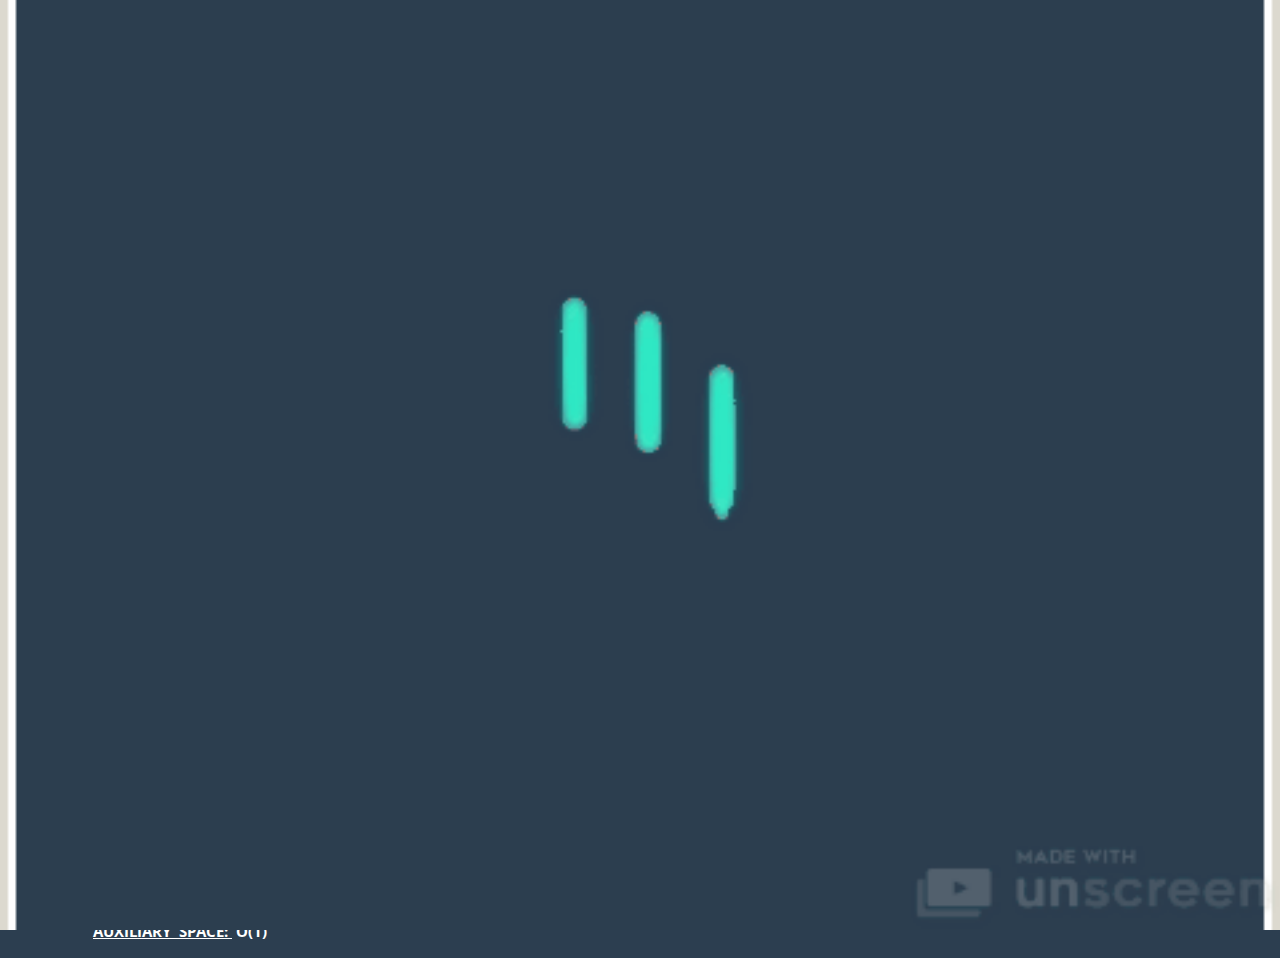
<file: implementation.html>
<!DOCTYPE html>
<html lang="en">

<head>
    <meta charset="UTF-8">
    <meta http-equiv="X-UA-Compatible" content="IE=edge">
    <meta name="viewport" content="width=device-width, initial-scale=1.0">
    <title>Document</title>
    <script src="https://ajax.googleapis.com/ajax/libs/jquery/3.6.1/jquery.min.js"></script>

    <style>
        @import url('https://fonts.googleapis.com/css?family=Open+Sans&display=swap');

        .loader {
            position: fixed;
            z-index: 99;
            top: 0;
            left: 0;
            width: 100%;
            height: 100%;
            display: flex;
            justify-content: center;
            align-items: center;
        }

        .loader>img {
            width: 100%;
        }

        .loader.hidden {
            animation: fadeOut 4.5s;
            animation-fill-mode: forwards;
        }

        @keyframes fadeOut {
            100% {
                opacity: 0;
                visibility: hidden;
            }
        }

        body {
            font-family: 'Open Sans', sans-serif;
            background: #2c3e50;
            height: 100vh;
            width: 100vw;
            overflow-y: auto;
            overflow-x: hidden;
            position: static
        }


        #btn {
            margin-bottom: 0px;
            display: inline-block;
        }

        h1 {
            text-transform: uppercase;
            margin-top: 50px;
            width: 300px;
            display: block;
            position: relative;
            color: white;
            margin-left: 0px;
            margin-right: 70px;
            background: #34495e;
            box-shadow: 0 2px 3px 0 rgba(0, 0, 0, .1);
            border-radius: 8px;
            font-size: 30px;
        }

        h1:after {
            content: '';
            position: absolute;
            width: 100%;
            transform: scaleX(0);
            height: 2px;
            bottom: 0;
            left: 0;
            background-color: white;
            transform-origin: bottom right;
            transition: transform 0.5s ease-out;
        }

        h1:hover:after {
            transform: scaleX(1);
            transform-origin: bottom left;
        }

        h3 {
            width: 700px;
            margin-top: 40px;
            text-align: center;
            margin-left: 260px;
            text-transform: uppercase;
            word-spacing: 6px;
            color: white;
        }

        #note {
            color: white;
            margin-left: 410px;
            text-transform: uppercase;
        }

        #txt {
            font-size: 25px;
            border-radius: 10px 10px 10px 10px;
            margin-left: 400px;
            margin-top: 10px;
        }

        #btn {
            font-size: 25px;
            text-transform: uppercase;
            background-color: #34495e;
            color: white;
            border: 2px solid white;
            border-radius: 10px 10px 10px 10px;
            /* cursor: pointer; */

        }

        /* #btn:hover {
            /* color: darkturquoise; */
         

        h4 {
            color: white;
            text-transform: uppercase;
            margin-top: 60px;
            margin-left: 90px;
        }

        ul {
            /* border: 2px solid white; */
            height: 100px;
            margin-top: 10px;
            position: sticky;
            background-attachment: fixed;
        }

        #lst {
            margin-left: 50px;
            /* border: 2px solid white; */
            position: sticky;
            width: 1100px;
        }

        #another {
            margin-top: -6px;
            margin-left: 550px;
            color: white;
            text-align: center;
            font-size: 22px;
            text-transform: uppercase;
            background-color: #34495e;
            border: 2px solid white;
            border-radius: 10px 10px 10px 10px;
            /* cursor: pointer; */

        }

        /* #another:hover {
            color: darkturquoise;
        } */

        #aftersort {

            width: 1100px;
            margin-left: 50px;
            margin-top: -1px;
        }

        .empty {
            margin-top: 1000px;
            color: white;
            position: fixed;
            background-attachment: fixed;
        }

        #sorting {
            margin-top: 20px;
        }

        #ca {
            text-transform: uppercase;
            /* margin-top: -50px; */
            width: 300px;
            height: 35px;
            display: block;
            position: relative;
            color: white;
            margin-left: 440px;
            margin-right: 70px;
            padding-left: 15px;
            background: #34495e;
            box-shadow: 0 2px 3px 0 rgba(0, 0, 0, .1);
            border-radius: 8px;
            font-size: 26px;
        }

        #ca:after {
            content: '';
            position: absolute;
            width: 100%;
            transform: scaleX(0);
            height: 2px;
            bottom: 0;
            left: 0;
            background-color: white;
            transform-origin: bottom right;
            transition: transform 0.5s ease-out;
        }

        #ca:hover:after {
            transform: scaleX(1);
            transform-origin: bottom left;
        }

        #timeh {
            margin-top: 50px;
        }

        #timec {
            color: white;
            margin-left: 65px;
            font-size: 20px;
        }

        #aux {
            color: white;
            font-size: 15px;
            margin-left: 85px;
            text-transform: uppercase;
            margin-top: -5px;
        }
        
        @media (min-width:700px) and (max-width:1000px){
            h1{
                margin-left: -100px;
            }

            h3{
                width: 600px;
                margin-left: 70px;
            }
            #txt{
                width: 300px;
                margin-left: 230px;
            }
            #btn{
                margin-left: 350px;
                margin-top: 20px;
            }
            #another{
                margin-left: 360px;
            }
            #ca{
                margin-left: 230px;
            }
            #timeh {
                margin-left: 90px;
            }

            #timec {
                margin-left: 70px;
                width: 560px;
            }

            #aux {
                margin-top: 30px;
                margin-left: 90px;
            }
        }
       
        @media (min-width:600px) and (max-width:700px){
            h1{
                margin-left: 150px;
            }

            h3{
                width: 600px;
                margin-left: 70px;
            }
            #txt{
                width: 300px;
                margin-left: 230px;
            }
            #btn{
                margin-left: 350px;
                margin-top: 20px;
            }
            #another{
                margin-left: 360px;
            }
            #ca{
                margin-left: 230px;
            }
            #timeh {
                margin-left: 90px;
            }

            #timec {
                margin-left: 70px;
                width: 560px;
            }

            #aux {
                margin-top: 30px;
                margin-left: 90px;
            }

        }

        @media (min-width:500px) and (max-width:600px){
            h1{
                margin-left: 240px;
            }

            h3{
                width: 600px;
                margin-left: 70px;
            }
            #txt{
                width: 300px;
                margin-left: 230px;
            }
            #btn{
                margin-left: 350px;
                margin-top: 20px;
            }
            #another{
                margin-left: 360px;
            }
            #ca{
                margin-left: 230px;
            }
            #timeh {
                margin-left: 90px;
            }

            #timec {
                margin-left: 70px;
                width: 560px;
            }

            #aux {
                margin-top: 30px;
                margin-left: 90px;
            }
        }
        
        @media (min-width:400px) and (max-width:500px){
            h1{
                margin-left: 250px;
            }

            h3{
                width: 600px;
                margin-left: 90px;
            }
            #txt{
                width: 300px;
                margin-left: 230px;
            }
            #btn{
                margin-left: 350px;
                margin-top: 20px;
            }
            #another{
                margin-left: 360px;
            }
            #ca{
                margin-left: 230px;
            }
            #timeh {
                margin-left: 90px;
            }

            #timec {
                margin-left: 70px;
                width: 560px;
            }

            #aux {
                margin-top: 30px;
                margin-left: 90px;
            }
        }
        
        @media (min-width:300px) and (max-width:400px){
            h1{
                margin-left: 250px;
            }

            h3{
                width: 600px;
                margin-left: 90px;
            }
            #txt{
                width: 300px;
                margin-left: 230px;
            }
            #btn{
                margin-left: 350px;
                margin-top: 20px;
            }
            #another{
                margin-left: 360px;
            }
            #ca{
                margin-left: 230px;
            }
            #timeh {
                margin-left: 90px;
            }

            #timec {
                margin-left: 70px;
                width: 560px;
            }

            #aux {
                margin-top: 30px;
                margin-left: 90px;
            }
        }

        @media (min-width:200px) and (max-width:300px){
            h1{
                margin-left: 120px;
            }

            h3{
                width: 500px;
                margin-left: 7px;
            }
            #txt{
                width: 400px;
                margin-left: 60px;
            }
            #btn{
                margin-left: 220px;
                margin-top: 20px;
            }
            h4{
                width: 400px;
                margin-left: 50px;
            }
            #another{
                margin-left: 220px;
            }
            #ca{
                margin-left: 120px;
            }
            #timeh {
                margin-left: 50px;
            }

            #timec {
                margin-left: 30px;
                width: 460px;
            }

            #aux {
                margin-top: 60px;
                margin-left: 50px;
                width: 200px;
            }
        }

    </style>
</head>

<body>
    <div class="loader hidden">
        <img src="animated-unscreen.gif" alt="Loading...">
    </div>

    <center>
       <p> <h1>Implementation</h1> </p>
    </center>
   
    <h3>Input elements as array format separated by space</h3>
    
    <p>
    <input type="text" id="txt" maxlength="17" placeholder="Enter the value..">
    <button type="submit" id="btn" disabled="disabled">push</button><br>
    </p>
    <h4><u>Array of elements&nbsp;:</u></h4>
    <ul id="lst">
        &nbsp;
    </ul>

    <script>
        $(document).ready(function () {

            var items_arr;
            var input;
            $("#txt").keyup(function () {
                var btnSubmit = $("#btn");
                var btnSort = $("#another");
                if ($(this).val().trim() != "") {
                    btnSubmit.removeAttr("disabled");
                    btnSort.removeAttr("disabled");
                    btnSubmit.css({
                        "cursor":"pointer"  
                    })
                    btnSort.css("cursor","pointer");

                    btnSubmit.hover(function () {
                            $(this).css("color", "darkturquoise");
                        }, function () {
                            $(this).css("color", "white");
                        })
                    btnSort.hover(function () {
                            $(this).css("color", "darkturquoise");
                        }, function () {
                            $(this).css("color", "white");
                        })

                }
                else {
                    btnSubmit.attr("disabled", "disabled");
                    
                }
            })

            $("#btn").click(function () {
                // document.querySelector("#btn").disabled = true;
                // $("#btn").css({
                //     "cursor": "auto",
                //     "color": "grey"
                // })

                input = $("#txt").val();

                items_arr = input.split(" "); //items is an array of values input from the text box

                for (var i = 0; i <= items_arr.length - 1; i++) {

                    if (input != "") {
                        let divElement = document.createElement('div')

                        // create text node
                        let divElementText = document.createTextNode(items_arr[i] + " ");

                        // append text node to div
                        divElement.appendChild(divElementText)

                        // append div element to document

                        // document.body.appendChild(divElement);
                        document.getElementById("lst").appendChild(divElement);

                        $('div').css({
                            "border": "2px solid white",
                            "width": "30px",
                            "float": "left",
                            "margin-top": "20px",
                            "height": "20px",
                            "fontSize": "20px",
                            "textAlign": "center",
                            "paddingTop": "20px",
                            "paddingBottom": "20px",
                            "background": "#34495e",
                            "boxShadow": "0 2px 3px 0 rgba(0,0,0,.1)",
                            "borderRadius": "8px",
                            "color": "white",

                        })

                        $('div').hover(function () {
                            $(this).css("color", "#D70040");
                        }, function () {
                            $(this).css("color", "white");
                        })
                    } // end of if check input != ""

                    document.querySelector("#btn").disabled = true;
                    $("#btn").css({
                        "cursor": "auto",
                        "color": "grey"
                    })

                }// end of for loop
                // document.querySelector("#btn").disabled = true;
                // $("#btn").css({
                //     "cursor": "auto",
                //     "color": "grey"
                // })

            })

            //another button:

            $('#another').click(function () {



                document.querySelector("#another").disabled = true;
                $("#another").css({
                    "color": "grey",
                    "cursor": "auto"
                })


                function isSorted(a, n) {
                    for (var i = 1; i < a.length; i++)
                        if (a[i - 1] > a[i])
                            return false;
                    return true;
                }

                //swap function
                function swap(arr, xp, yp) {
                    var temp = arr[xp];
                    arr[xp] = arr[yp];
                    arr[yp] = temp;
                }

                // To generate permutation of the array
                function shuffle(a, n) {
                    var i, j = n;
                    for (i = 0; i < n; i++) {
                        var ind = Math.floor(Math.random() * n);
                        swap(a, j - i - 1, ind);
                    }
                    return a;
                }

                // Sorts array a[0..n-1] using Bogo sort
                function bogosort(a, n) {
                    // if array is not sorted then shuffle
                    // the array again
                    while (!isSorted(a, n)) {
                        a = shuffle(a, n);
                    }
                    return a;
                }

                // prints the array
                function printArray(arr, size) {
                    var i;
                    for (i = 0; i < size; i++) {
                        //     document.write(arr[i] + " ");
                        // document.write("\n");
                        let divElement = document.createElement('div')

                        // create text node
                        let divElementText = document.createTextNode(arr[i] + " ");

                        // append text node to div
                        divElement.appendChild(divElementText)

                        // append div element to document

                        // document.body.appendChild(divElement);
                        document.getElementById("aftersort").appendChild(divElement);

                        $('div').css({
                            "border": "2px solid white",
                            "width": "30px",
                            "float": "left",
                            "margin-top": "20px",
                            "height": "20px",
                            "fontSize": "20px",
                            "textAlign": "center",
                            "paddingTop": "20px",
                            "paddingBottom": "20px",
                            "background": "#34495e",
                            "boxShadow": "0 2px 3px 0 rgba(0,0,0,.1)",
                            "borderRadius": "8px",
                            "color": "white",

                        })

                        $('div').hover(function () {
                            $(this).css("color", "#D70040");
                        }, function () {
                            $(this).css("color", "white");
                        })

                    }
                }

                var n = items_arr.length;
                items_arr = bogosort(items_arr, n);
                printArray(items_arr, n);
            })
            //the end

        })
    </script>

    <!-- <script>
         function progressBar(event){
                    $("#file").css("visibilty","initial");
                }
    </script> -->

    <button id="another" disabled="disabled">SORT</button>
    <h4 id="sorting"><u>After sorting of array&nbsp;:</u></h4>
    <ul id="aftersort">

    </ul>

    <!-- <ul id="empty">
         <p>Hello world</p>
    </ul> -->
    <h1 id="ca">complexity analysis</h1>
    <h4 id="timeh"><u>Time &nbsp;complexity&nbsp;:</u></h4>
    <ul id="timec">
        <li>Worst Case : O(∞) (since this algorithm has no upper bound)</li>
        <li>Average Case: O(n*n!)</li>
        <li>Best Case : O(n)(when array given is already sorted)</li>
    </ul>
    <p id="aux"><b><u>Auxiliary &nbsp;Space:&nbsp;</u> O(1)</b></p>

</body>

</html>
</file>
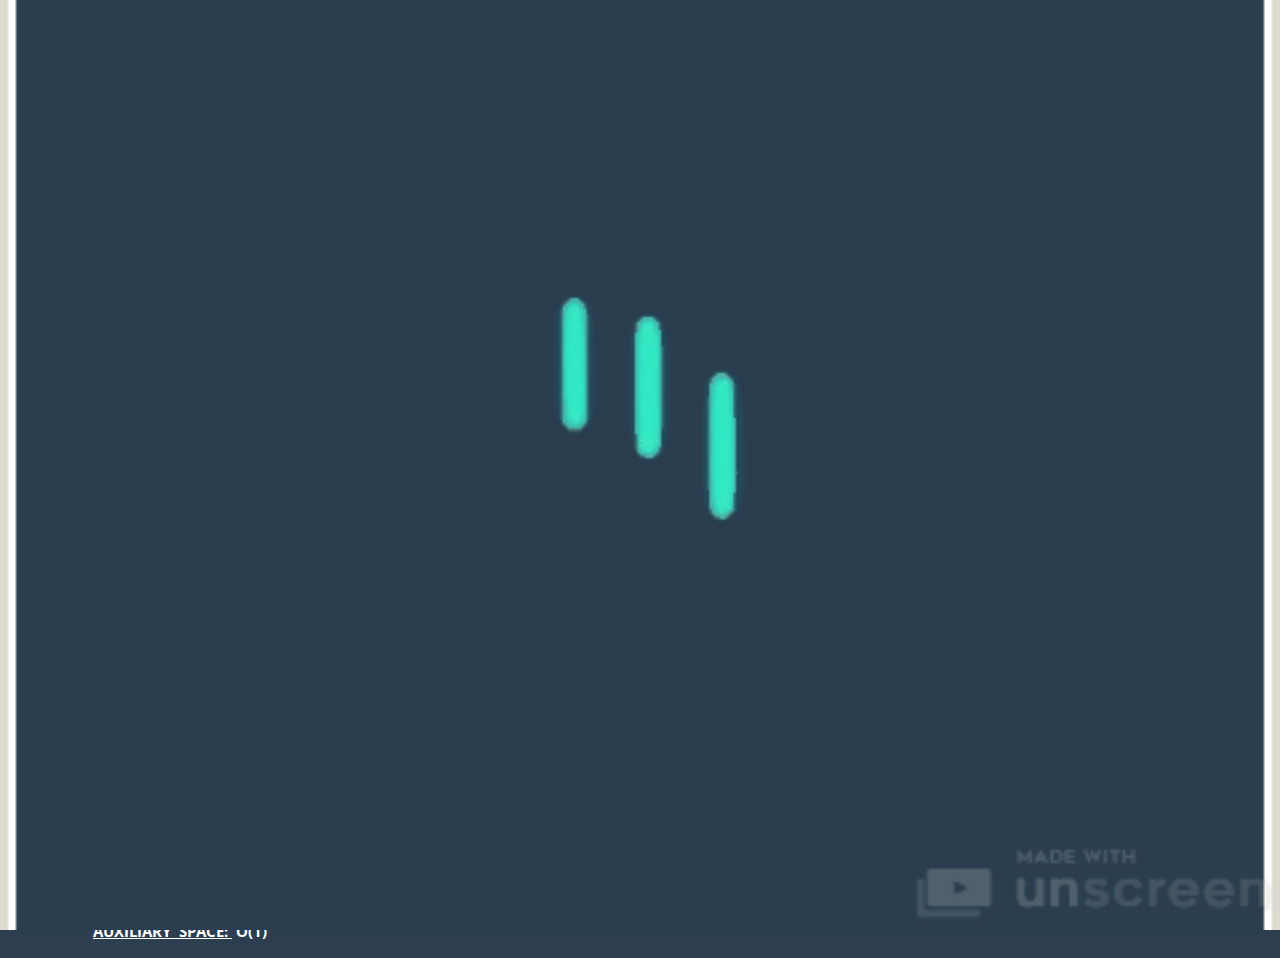
<file: test1.html>
<!DOCTYPE html>
<html lang="en">

<head>
    <meta charset="UTF-8">
    <meta http-equiv="X-UA-Compatible" content="IE=edge">
    <meta name="viewport" content="width=device-width, initial-scale=1.0">
    <title>Document</title>
    <script src="https://ajax.googleapis.com/ajax/libs/jquery/3.6.1/jquery.min.js"></script>

    <style>
        @import url('https://fonts.googleapis.com/css?family=Open+Sans&display=swap');

        .loader {
            position: fixed;
            z-index: 99;
            top: 0;
            left: 0;
            width: 100%;
            height: 100%;
            display: flex;
            justify-content: center;
            align-items: center;
        }

        .loader>img {
            width: 100%;
        }

        .loader.hidden {
            animation: fadeOut 4.5s;
            animation-fill-mode: forwards;
        }

        @keyframes fadeOut {
            100% {
                opacity: 0;
                visibility: hidden;
            }
        }

        body {
            font-family: 'Open Sans', sans-serif;
            background: #2c3e50;
            height: 100vh;
            width: 100vw;
            overflow-y: auto;
            overflow-x: hidden;
            position: static
        }


        #btn {
            margin-bottom: 0px;
            display: inline-block;
        }

        h1 {
            text-transform: uppercase;
            margin-top: 50px;
            width: 300px;
            display: block;
            position: relative;
            color: white;
            margin-left: 0px;
            margin-right: 70px;
            background: #34495e;
            box-shadow: 0 2px 3px 0 rgba(0, 0, 0, .1);
            border-radius: 8px;
            font-size: 30px;
        }

        h1:after {
            content: '';
            position: absolute;
            width: 100%;
            transform: scaleX(0);
            height: 2px;
            bottom: 0;
            left: 0;
            background-color: white;
            transform-origin: bottom right;
            transition: transform 0.5s ease-out;
        }

        h1:hover:after {
            transform: scaleX(1);
            transform-origin: bottom left;
        }

        h3 {
            width: 700px;
            margin-top: 40px;
            text-align: center;
            margin-left: 260px;
            text-transform: uppercase;
            word-spacing: 6px;
            color: white;
        }

        #note {
            color: white;
            margin-left: 410px;
            text-transform: uppercase;
        }

        #txt {
            font-size: 25px;
            border-radius: 10px 10px 10px 10px;
            margin-left: 400px;
            margin-top: 10px;
        }

        #btn {
            font-size: 25px;
            text-transform: uppercase;
            background-color: #34495e;
            color: white;
            border: 2px solid white;
            border-radius: 10px 10px 10px 10px;
            /* cursor: pointer; */

        }

        /* #btn:hover {
            /* color: darkturquoise; */
         

        h4 {
            color: white;
            text-transform: uppercase;
            margin-top: 60px;
            margin-left: 90px;
        }

        ul {
            /* border: 2px solid white; */
            height: 100px;
            margin-top: 10px;
            position: sticky;
            background-attachment: fixed;
        }

        #lst {
            margin-left: 50px;
            /* border: 2px solid white; */
            position: sticky;
            width: 1100px;
        }

        #another {
            margin-top: -6px;
            margin-left: 550px;
            color: white;
            text-align: center;
            font-size: 22px;
            text-transform: uppercase;
            background-color: #34495e;
            border: 2px solid white;
            border-radius: 10px 10px 10px 10px;
            /* cursor: pointer; */

        }

        /* #another:hover {
            color: darkturquoise;
        } */

        #aftersort {

            width: 1100px;
            margin-left: 50px;
            margin-top: -1px;
        }

        .empty {
            margin-top: 1000px;
            color: white;
            position: fixed;
            background-attachment: fixed;
        }

        #sorting {
            margin-top: 20px;
        }

        #ca {
            text-transform: uppercase;
            /* margin-top: -50px; */
            width: 300px;
            height: 35px;
            display: block;
            position: relative;
            color: white;
            margin-left: 440px;
            margin-right: 70px;
            padding-left: 15px;
            background: #34495e;
            box-shadow: 0 2px 3px 0 rgba(0, 0, 0, .1);
            border-radius: 8px;
            font-size: 26px;
        }

        #ca:after {
            content: '';
            position: absolute;
            width: 100%;
            transform: scaleX(0);
            height: 2px;
            bottom: 0;
            left: 0;
            background-color: white;
            transform-origin: bottom right;
            transition: transform 0.5s ease-out;
        }

        #ca:hover:after {
            transform: scaleX(1);
            transform-origin: bottom left;
        }

        #timeh {
            margin-top: 50px;
        }

        #timec {
            color: white;
            margin-left: 65px;
            font-size: 20px;
        }

        #aux {
            color: white;
            font-size: 15px;
            margin-left: 85px;
            text-transform: uppercase;
            margin-top: -5px;
        }
        
        @media (min-width:700px) and (max-width:1000px){
            h1{
                margin-left: -100px;
            }

            h3{
                width: 600px;
                margin-left: 70px;
            }
            #txt{
                width: 300px;
                margin-left: 230px;
            }
            #btn{
                margin-left: 350px;
                margin-top: 20px;
            }
            #another{
                margin-left: 360px;
            }
            #ca{
                margin-left: 230px;
            }
            #timeh {
                margin-left: 90px;
            }

            #timec {
                margin-left: 70px;
                width: 560px;
            }

            #aux {
                margin-top: 30px;
                margin-left: 90px;
            }
        }
       
        @media (min-width:600px) and (max-width:700px){
            h1{
                margin-left: 150px;
            }

            h3{
                width: 600px;
                margin-left: 70px;
            }
            #txt{
                width: 300px;
                margin-left: 230px;
            }
            #btn{
                margin-left: 350px;
                margin-top: 20px;
            }
            #another{
                margin-left: 360px;
            }
            #ca{
                margin-left: 230px;
            }
            #timeh {
                margin-left: 90px;
            }

            #timec {
                margin-left: 70px;
                width: 560px;
            }

            #aux {
                margin-top: 30px;
                margin-left: 90px;
            }

        }

        @media (min-width:500px) and (max-width:600px){
            h1{
                margin-left: 240px;
            }

            h3{
                width: 600px;
                margin-left: 70px;
            }
            #txt{
                width: 300px;
                margin-left: 230px;
            }
            #btn{
                margin-left: 350px;
                margin-top: 20px;
            }
            #another{
                margin-left: 360px;
            }
            #ca{
                margin-left: 230px;
            }
            #timeh {
                margin-left: 90px;
            }

            #timec {
                margin-left: 70px;
                width: 560px;
            }

            #aux {
                margin-top: 30px;
                margin-left: 90px;
            }
        }
        
        @media (min-width:400px) and (max-width:500px){
            h1{
                margin-left: 250px;
            }

            h3{
                width: 600px;
                margin-left: 90px;
            }
            #txt{
                width: 300px;
                margin-left: 230px;
            }
            #btn{
                margin-left: 350px;
                margin-top: 20px;
            }
            #another{
                margin-left: 360px;
            }
            #ca{
                margin-left: 230px;
            }
            #timeh {
                margin-left: 90px;
            }

            #timec {
                margin-left: 70px;
                width: 560px;
            }

            #aux {
                margin-top: 30px;
                margin-left: 90px;
            }
        }
        
        @media (min-width:300px) and (max-width:400px){
            h1{
                margin-left: 250px;
            }

            h3{
                width: 600px;
                margin-left: 90px;
            }
            #txt{
                width: 300px;
                margin-left: 230px;
            }
            #btn{
                margin-left: 350px;
                margin-top: 20px;
            }
            #another{
                margin-left: 360px;
            }
            #ca{
                margin-left: 230px;
            }
            #timeh {
                margin-left: 90px;
            }

            #timec {
                margin-left: 70px;
                width: 560px;
            }

            #aux {
                margin-top: 30px;
                margin-left: 90px;
            }
        }

        @media (min-width:200px) and (max-width:300px){
            h1{
                margin-left: 120px;
            }

            h3{
                width: 500px;
                margin-left: 7px;
            }
            #txt{
                width: 400px;
                margin-left: 60px;
            }
            #btn{
                margin-left: 220px;
                margin-top: 20px;
            }
            h4{
                width: 400px;
                margin-left: 50px;
            }
            #another{
                margin-left: 220px;
            }
            #ca{
                margin-left: 120px;
            }
            #timeh {
                margin-left: 50px;
            }

            #timec {
                margin-left: 30px;
                width: 460px;
            }

            #aux {
                margin-top: 60px;
                margin-left: 50px;
                width: 200px;
            }
        }


    </style>
</head>

<body>
    <div class="loader hidden">
        <img src="animated-unscreen.gif" alt="Loading...">
    </div>

    <center>
       <p> <h1>Implementation</h1> </p>
    </center>
   
    <h3>Input elements as array format separated by space</h3>
    
    <p>
    <input type="text" id="txt" maxlength="17" placeholder="Enter the value..">
    <button type="submit" id="btn" disabled="disabled">push</button><br>
    </p>
    <h4><u>Array of elements&nbsp;:</u></h4>
    <ul id="lst">
        &nbsp;
    </ul>

    <script>
        $(document).ready(function () {

            var items_arr;
            var input;
            $("#txt").keyup(function () {
                var btnSubmit = $("#btn");
                var btnSort = $("#another");
                if ($(this).val().trim() != "") {
                    btnSubmit.removeAttr("disabled");
                    btnSort.removeAttr("disabled");
                    btnSubmit.css({
                        "cursor":"pointer"  
                    })
                    btnSort.css("cursor","pointer");

                    btnSubmit.hover(function () {
                            $(this).css("color", "darkturquoise");
                        }, function () {
                            $(this).css("color", "white");
                        })
                    btnSort.hover(function () {
                            $(this).css("color", "darkturquoise");
                        }, function () {
                            $(this).css("color", "white");
                        })

                }
                else {
                    btnSubmit.attr("disabled", "disabled");
                    
                }
            })

            $("#btn").click(function () {
                // document.querySelector("#btn").disabled = true;
                // $("#btn").css({
                //     "cursor": "auto",
                //     "color": "grey"
                // })

                input = $("#txt").val();

                items_arr = input.split(" "); //items is an array of values input from the text box

                for (var i = 0; i <= items_arr.length - 1; i++) {

                    if (input != "") {
                        let divElement = document.createElement('div')

                        // create text node
                        let divElementText = document.createTextNode(items_arr[i] + " ");

                        // append text node to div
                        divElement.appendChild(divElementText)

                        // append div element to document

                        // document.body.appendChild(divElement);
                        document.getElementById("lst").appendChild(divElement);

                        $('div').css({
                            "border": "2px solid white",
                            "width": "30px",
                            "float": "left",
                            "margin-top": "20px",
                            "height": "20px",
                            "fontSize": "20px",
                            "textAlign": "center",
                            "paddingTop": "20px",
                            "paddingBottom": "20px",
                            "background": "#34495e",
                            "boxShadow": "0 2px 3px 0 rgba(0,0,0,.1)",
                            "borderRadius": "8px",
                            "color": "white",

                        })

                        $('div').hover(function () {
                            $(this).css("color", "#D70040");
                        }, function () {
                            $(this).css("color", "white");
                        })
                    } // end of if check input != ""

                    document.querySelector("#btn").disabled = true;
                    $("#btn").css({
                        "cursor": "auto",
                        "color": "grey"
                    })

                }// end of for loop
                // document.querySelector("#btn").disabled = true;
                // $("#btn").css({
                //     "cursor": "auto",
                //     "color": "grey"
                // })

            })

            //another button:

            $('#another').click(function () {



                document.querySelector("#another").disabled = true;
                $("#another").css({
                    "color": "grey",
                    "cursor": "auto"
                })


                function isSorted(a, n) {
                    for (var i = 1; i < a.length; i++)
                        if (a[i - 1] > a[i])
                            return false;
                    return true;
                }

                //swap function
                function swap(arr, xp, yp) {
                    var temp = arr[xp];
                    arr[xp] = arr[yp];
                    arr[yp] = temp;
                }

                // To generate permutation of the array
                function shuffle(a, n) {
                    var i, j = n;
                    for (i = 0; i < n; i++) {
                        var ind = Math.floor(Math.random() * n);
                        swap(a, j - i - 1, ind);
                    }
                    return a;
                }

                // Sorts array a[0..n-1] using Bogo sort
                function bogosort(a, n) {
                    // if array is not sorted then shuffle
                    // the array again
                    while (!isSorted(a, n)) {
                        a = shuffle(a, n);
                    }
                    return a;
                }

                // prints the array
                function printArray(arr, size) {
                    var i;
                    for (i = 0; i < size; i++) {
                        //     document.write(arr[i] + " ");
                        // document.write("\n");
                        let divElement = document.createElement('div')

                        // create text node
                        let divElementText = document.createTextNode(arr[i] + " ");

                        // append text node to div
                        divElement.appendChild(divElementText)

                        // append div element to document

                        // document.body.appendChild(divElement);
                        document.getElementById("aftersort").appendChild(divElement);

                        $('div').css({
                            "border": "2px solid white",
                            "width": "30px",
                            "float": "left",
                            "margin-top": "20px",
                            "height": "20px",
                            "fontSize": "20px",
                            "textAlign": "center",
                            "paddingTop": "20px",
                            "paddingBottom": "20px",
                            "background": "#34495e",
                            "boxShadow": "0 2px 3px 0 rgba(0,0,0,.1)",
                            "borderRadius": "8px",
                            "color": "white",

                        })

                        $('div').hover(function () {
                            $(this).css("color", "#D70040");
                        }, function () {
                            $(this).css("color", "white");
                        })

                    }
                }

                var n = items_arr.length;
                items_arr = bogosort(items_arr, n);
                printArray(items_arr, n);
            })
            //the end

        })
    </script>

    <!-- <script>
         function progressBar(event){
                    $("#file").css("visibilty","initial");
                }
    </script> -->

    <button id="another" disabled="disabled">SORT</button>
    <h4 id="sorting"><u>After sorting of array&nbsp;:</u></h4>
    <ul id="aftersort">

    </ul>

    <!-- <ul id="empty">
         <p>Hello world</p>
    </ul> -->
    <h1 id="ca">complexity analysis</h1>
    <h4 id="timeh"><u>Time &nbsp;complexity&nbsp;:</u></h4>
    <ul id="timec">
        <li>Worst Case : O(∞) (since this algorithm has no upper bound)</li>
        <li>Average Case: O(n*n!)</li>
        <li>Best Case : O(n)(when array given is already sorted)</li>
    </ul>
    <p id="aux"><b><u>Auxiliary &nbsp;Space:&nbsp;</u> O(1)</b></p>

</body>

</html>
</file>
